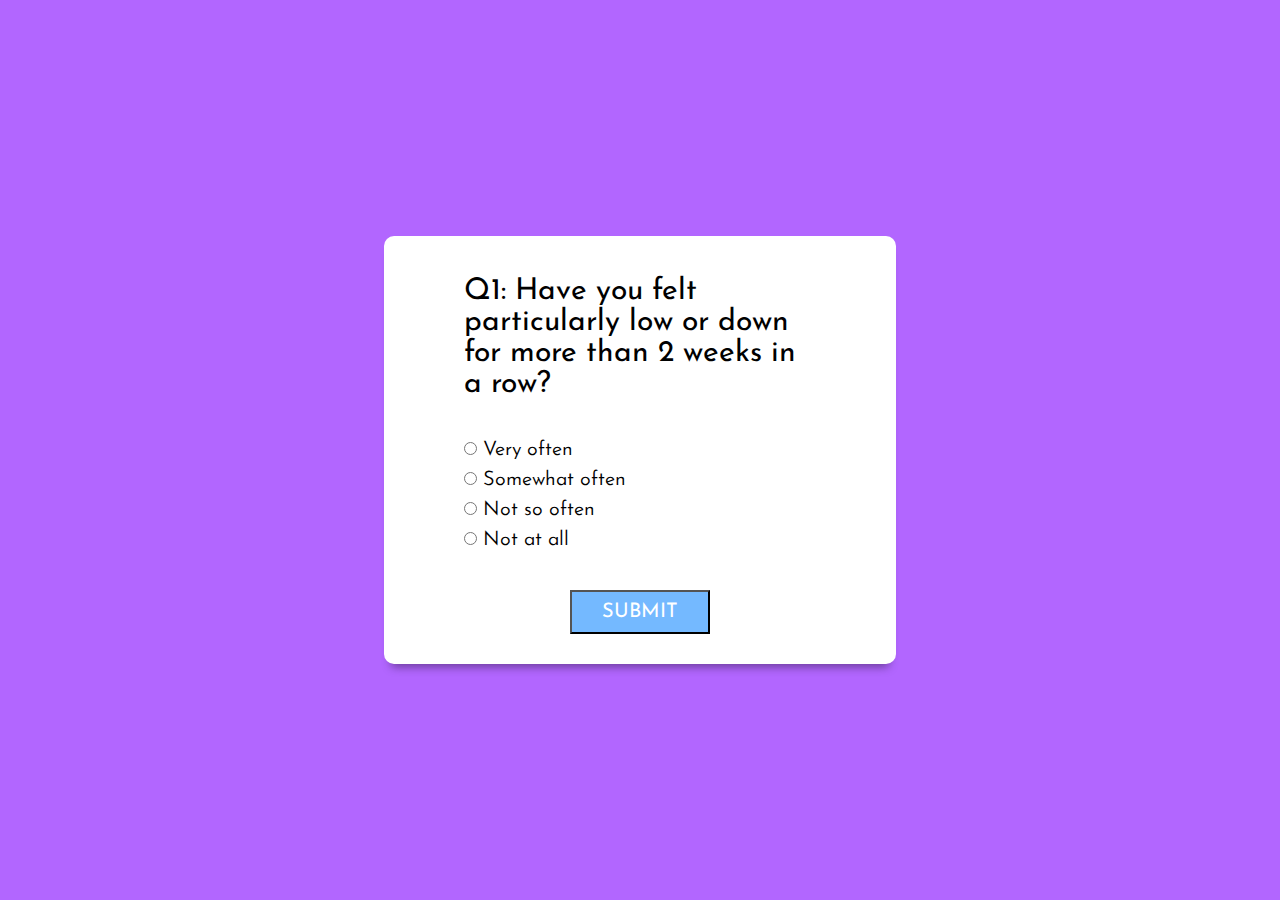
<file: mental_index.html>
<!DOCTYPE html>
<html lang="en">

<head>
    <meta charset="UTF-8">
    <meta http-equiv="X-UA-Compatible" content="IE=edge">
    <meta name="viewport" content="width=device-width, initial-scale=1.0">
    <title>Health is Wealth- Mental Test</title>
    <link rel="stylesheet" href="mental_style.css">
    <link rel="icon" href="favicon.png" type="image/png">
    
</head>

<body>
    <div class="main">
        <div class="inner">
            <h2 class="question">Question </h2>
            <ul>
                <li>
                    <input type="radio" name='answer' class='answer' id="ans1">
                    <label for="ans1" id="option1">Answer option</label>
                </li>
                <li>
                    <input type="radio" name='answer' class='answer' id="ans2">
                    <label for="ans2" id="option2">Answer option</label>
                </li>
                <li>
                    <input type="radio" name='answer' class='answer' id="ans3">
                    <label for="ans3" id="option3">Answer option</label>
                </li>
                <li>
                    <input type="radio" name='answer' class='answer' id="ans4">
                    <label for="ans4" id="option4">Answer option</label>
                </li>
                <button id="submit">Submit</button>
                <div id="showsurvey" class="survey"></div>
            </ul>
        </div>
    </div>
    <script src="mental_script.js"></script>
</body>

</html>
</file>
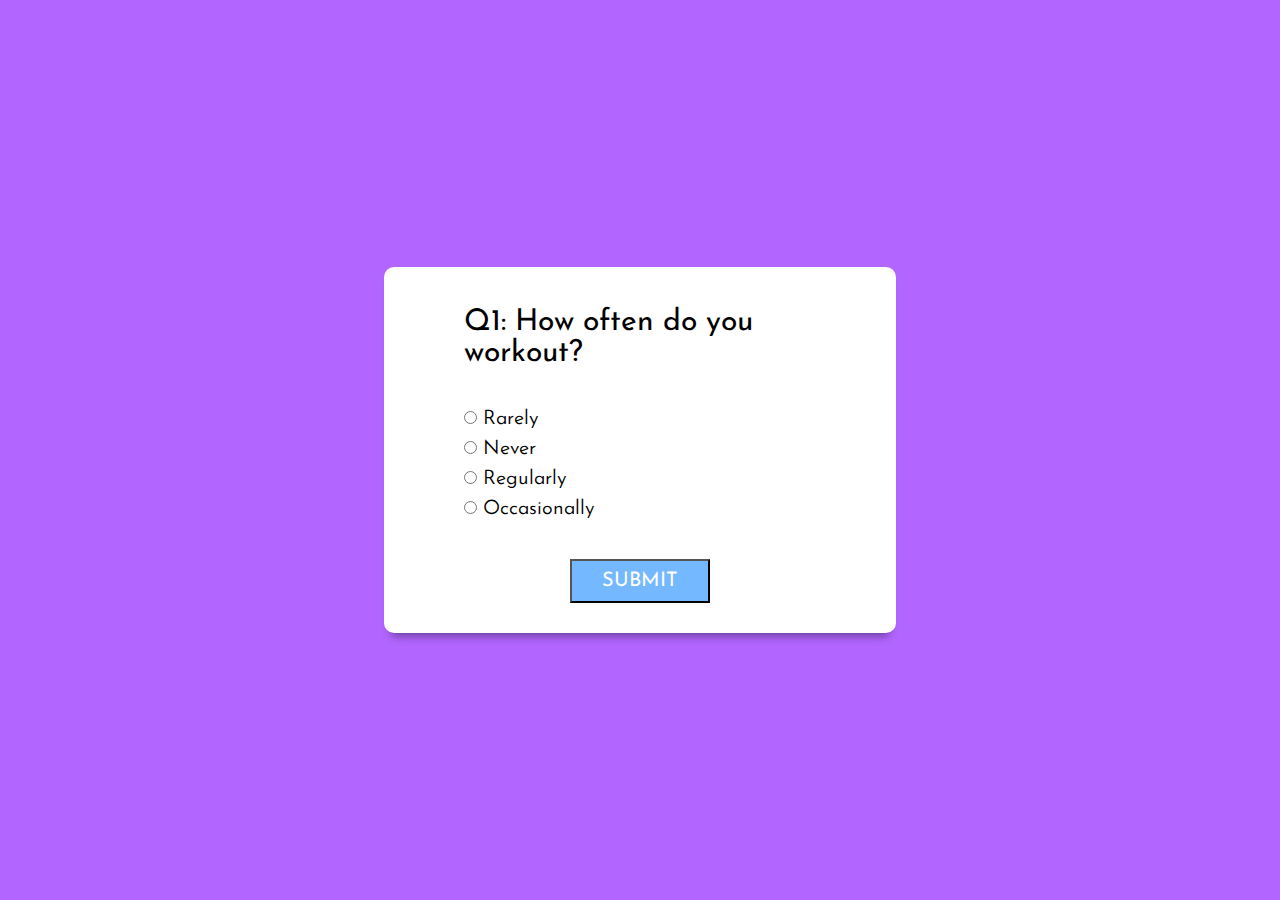
<file: physical_index.html>
<!DOCTYPE html>
<html lang="en">

<head>
    <meta charset="UTF-8">
    <meta http-equiv="X-UA-Compatible" content="IE=edge">
    <meta name="viewport" content="width=device-width, initial-scale=1.0">
    <title>Health is Wealth-Physical Test</title>
    <link rel="stylesheet" href="physical_style.css">
    <link rel="icon" href="favicon.png" type="image/png">
</head>

<body>
    <div class="main">
        <div class="inner">
            <h2 class="question">Question </h2>
            <ul>
                <li>
                    <input type="radio" name='answer' class='answer' id="ans1">
                    <label for="ans1" id="option1">Answer option</label>
                </li>
                <li>
                    <input type="radio" name='answer' class='answer' id="ans2">
                    <label for="ans2" id="option2">Answer option</label>
                </li>
                <li>
                    <input type="radio" name='answer' class='answer' id="ans3">
                    <label for="ans3" id="option3">Answer option</label>
                </li>
                <li>
                    <input type="radio" name='answer' class='answer' id="ans4">
                    <label for="ans4" id="option4">Answer option</label>
                </li>
                <button id="submit">Submit</button>
                <div id="showsurvey" class="survey"></div>
            </ul>
        </div>
    </div>
    <script src="physical_script.js"></script>
</body>

</html>
</file>
<file: mental_style.css>
@import url('https://fonts.googleapis.com/css2?family=Josefin+Sans:ital@1&display=swap');

*{
    margin:0;
    padding: 0;
    box-sizing: border-box;
    font-family: 'Josefin Sans', sans-serif;
    font-weight: 350;
}

html{
    font-size: 62.5%;
}

.main{
     width: 100vw;
     min-height: 100vh;
     display: grid;
     place-items: center;
     background-color:rgb(178, 102, 255);

}

.inner{
    width:40vw;
    background-color: white;
    padding: 3rem 8rem;
    border-radius: 1rem;
    box-shadow: 0 1rem 1rem -0.7rem rgba(0,0,0,0.4);
   
}

.inner h2{
    font-size: 3rem;
    font-weight:400;
    margin: 1rem 0 4rem 0;
}

.inner li{
    font-size: 2rem;
    margin-top: 1rem;;
    list-style: none;
}

input{
    cursor: pointer;
}

#submit, .btn{
    padding:1rem 3rem;
    outline: none;
    font-size: 2rem;
    font-weight: 400;
    display: block;
    margin :auto;
    text-transform: uppercase;
    color:white;
    background-color: #74b9ff;
    margin-top:4rem;
    cursor: pointer;
}

#submit:hover{
    background-color: #0984e3;
}

#showsurvey div{
    
    margin-top: 3rem;
    padding: 3rem 4rem;
    box-shadow: 0 1rem 1rem -0.7rem rgba(0,0,0,0.4);
    border-radius: 1rem;
    
}

#showsurvey h3{
    font-size: 3rem;
    text-align: center;
}

#showsurvey h4{
    font-size: 2rem;
    text-align: center;
}

#showsurvey .btn{
    margin-top: 2rem;
    background-color:rgb(54, 69, 79);
    color:#fff;
}
#showsurvey .btn:hover{
    background-color: black;
    color:#fff;
}

.survey{
    display: none;
}
</file>
<file: physical_style.css>
@import url('https://fonts.googleapis.com/css2?family=Josefin+Sans:ital@1&display=swap');

*{
    margin:0;
    padding: 0;
    box-sizing: border-box;
    font-family: 'Josefin Sans', sans-serif;
    font-weight: 350;
}

html{
    font-size: 62.5%;
}

.main{
     width: 100vw;
     min-height: 100vh;
     display: grid;
     place-items: center;
     background-color:rgb(178, 102, 255);
}

.inner{
    width:40vw;
    background-color: white;
    padding: 3rem 8rem;
    border-radius: 1rem;
    box-shadow: 0 1rem 1rem -0.7rem rgba(0,0,0,0.4);
   
}

.inner h2{
    font-size: 3rem;
    font-weight:400;
    margin: 1rem 0 4rem 0;
}

.inner li{
    font-size: 2rem;
    margin-top: 1rem;;
    list-style: none;
}

input{
    cursor: pointer;
}

#submit, .btn{
    padding:1rem 3rem;
    outline: none;
    font-size: 2rem;
    font-weight: 400;
    display: block;
    margin :auto;
    text-transform: uppercase;
    color:white;
    background-color: #74b9ff;
    margin-top:4rem;
    cursor: pointer;
}

#submit:hover{
    background-color: #0984e3;
}

#showsurvey div{
    
    margin-top: 3rem;
    padding: 3rem 4rem;
    box-shadow: 0 1rem 1rem -0.7rem rgba(0,0,0,0.4);
    border-radius: 1rem;
    
}

#showsurvey h3{
    font-size: 3rem;
    text-align: center;
}

#showsurvey h4{
    font-size: 2rem;
    text-align: center;
}

#showsurvey .btn{
    margin-top: 2rem;
    background-color:rgb(54, 69, 79);
    color:#fff;
}
#showsurvey .btn:hover{
    background-color: black;
    color:#fff;
}

.survey{
    display: none;
}
</file>
